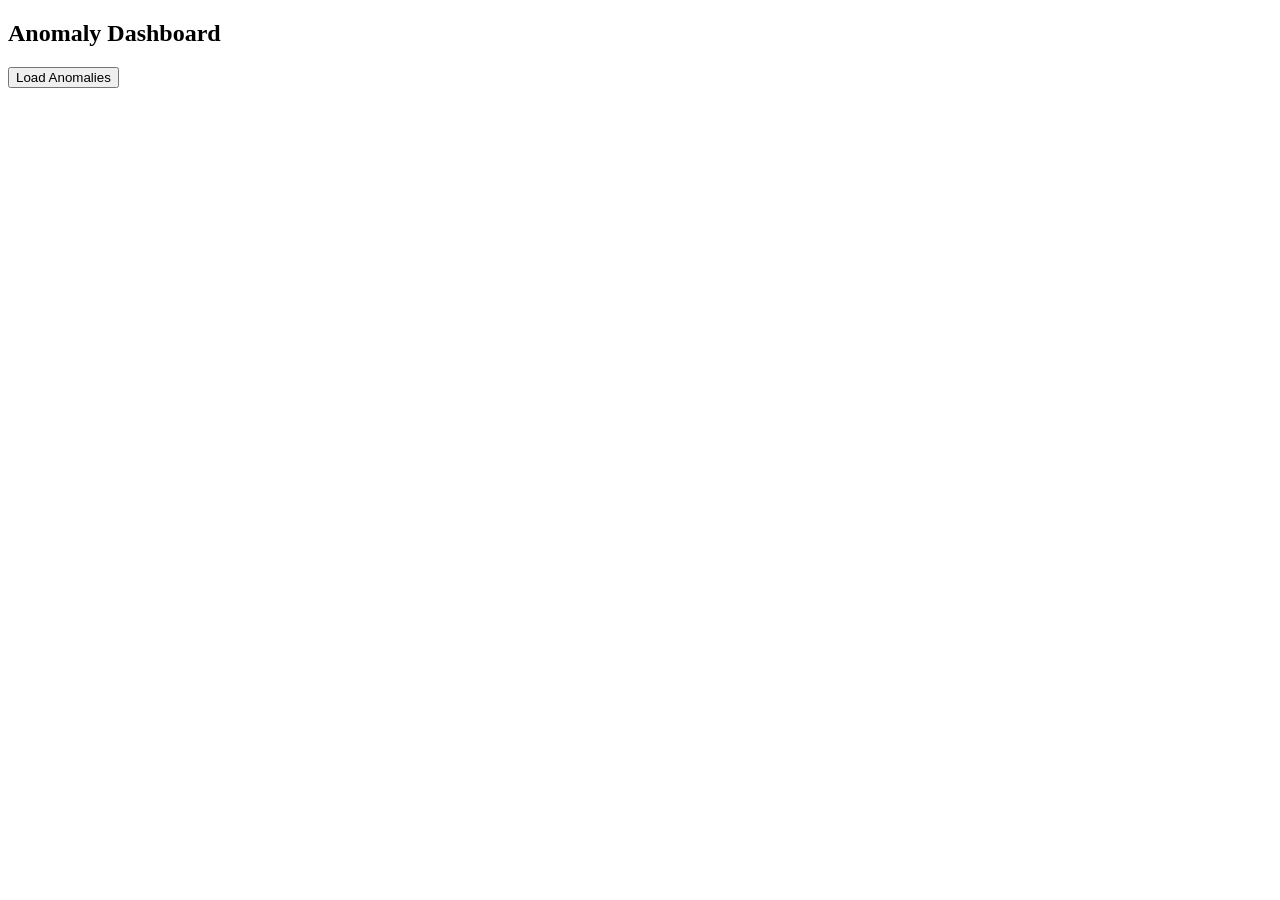
<file: ai-insider-threat/frontend/dashboard.html>
<!DOCTYPE html>
<html>
<head>
  <title>Dashboard</title>
</head>
<body>

<h2>Anomaly Dashboard</h2>
<button onclick="loadData()">Load Anomalies</button>

<ul id="data"></ul>

<script src="js/app.js"></script>
</body>
</html>
</file>
